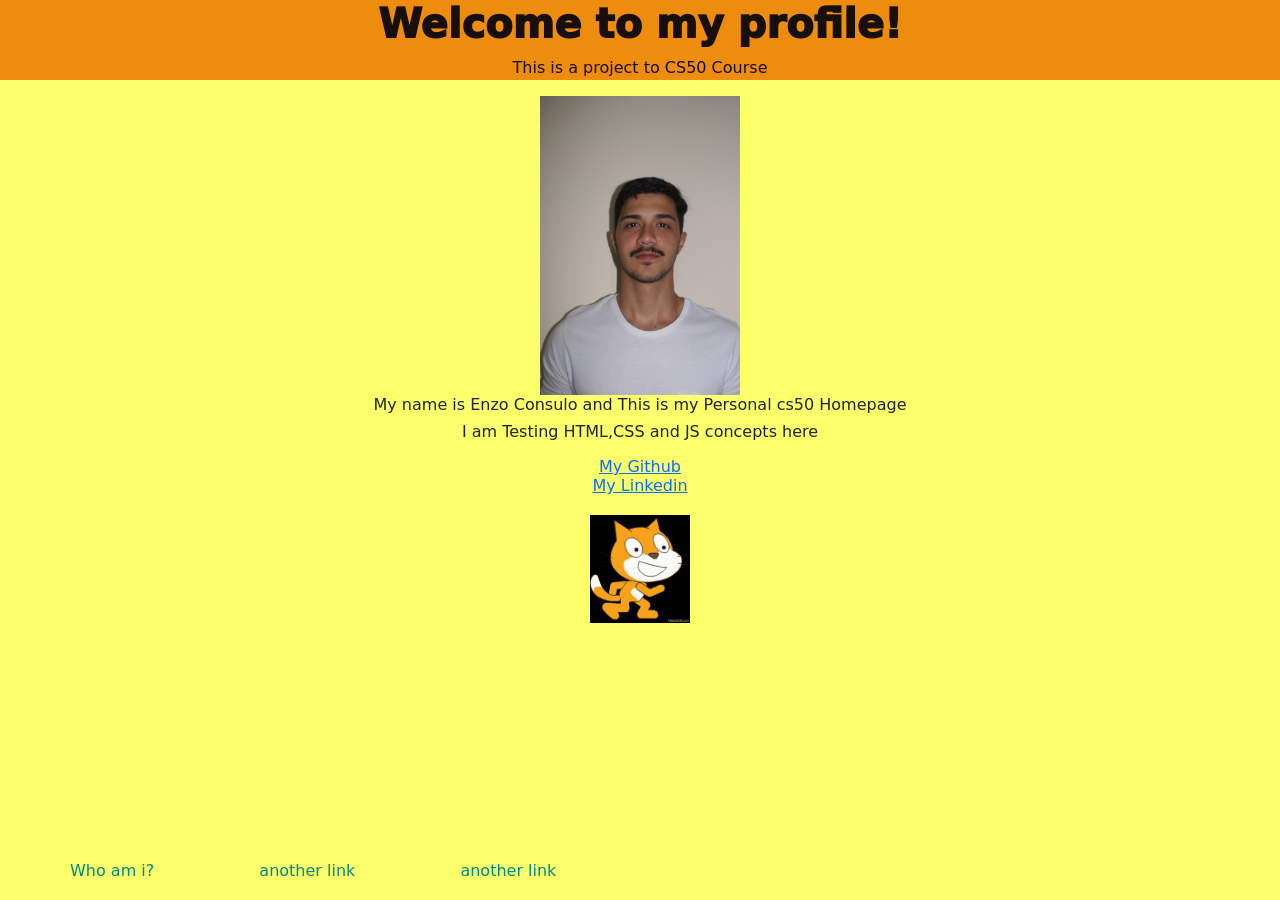
<file: exercisesHTML,CSS,JS/homepage/index.html>
<!DOCTYPE html>

<html lang="en">
    <head>
        <link href="https://cdn.jsdelivr.net/npm/bootstrap@5.2.3/dist/css/bootstrap.min.css" rel="stylesheet" integrity="sha384-rbsA2VBKQhggwzxH7pPCaAqO46MgnOM80zW1RWuH61DGLwZJEdK2Kadq2F9CUG65" crossorigin="anonymous">
        <script src="https://cdn.jsdelivr.net/npm/bootstrap@5.2.3/dist/js/bootstrap.bundle.min.js" integrity="sha384-kenU1KFdBIe4zVF0s0G1M5b4hcpxyD9F7jL+jjXkk+Q2h455rYXK/7HAuoJl+0I4" crossorigin="anonymous"></script>
        <link href="styles.css" rel="stylesheet">
        <title>My Webpage</title>
        <!-- <script>
            function walking(img){
                let cat = document.querySelector("#cat")
                
            }
        </script> -->
    </head>
    <body>
        <div style="text-align: center;">
            <div id="toptitle">
                <h1 style="font-weight: 1000;;">Welcome to my profile!</h1>
                <p>This is a project to CS50 Course</p>
            </div>
            
            
            <img src="DSC00066.JPG" alt = "My photo" width="200">
            
            
            <h6>My name is Enzo Consulo and This is my Personal cs50 Homepage<h6>
            <p>I am Testing HTML,CSS and JS concepts here</p>
            
            <div>
                <a href="github.com/enzoconsulo" style="display: block;">My Github</a>
                <a href="linkedin.com/in/enzoconsulo/" style="display: block;">My Linkedin</a>
                
            </div>

            

            <br><img id="cat" src="scratch-just-walk-away.gif" width="100" >
                
            <footer style="padding: 20px 70px ; position: fixed; bottom: 0; text-align: center;">
                <a style="padding: 0px 0px; text-decoration: none; color: darkcyan;" href="whoAmI.html">Who am i?</a>
                <a style="padding: 0px 100px ;text-decoration: none; color: darkcyan;" href="(link)">another link</a>
                <a style="padding: 0px 0px;text-decoration: none; color: darkcyan;" href="(link)">another link</a>
            </footer>
            
        </div>
    </body>
</html>
</file>
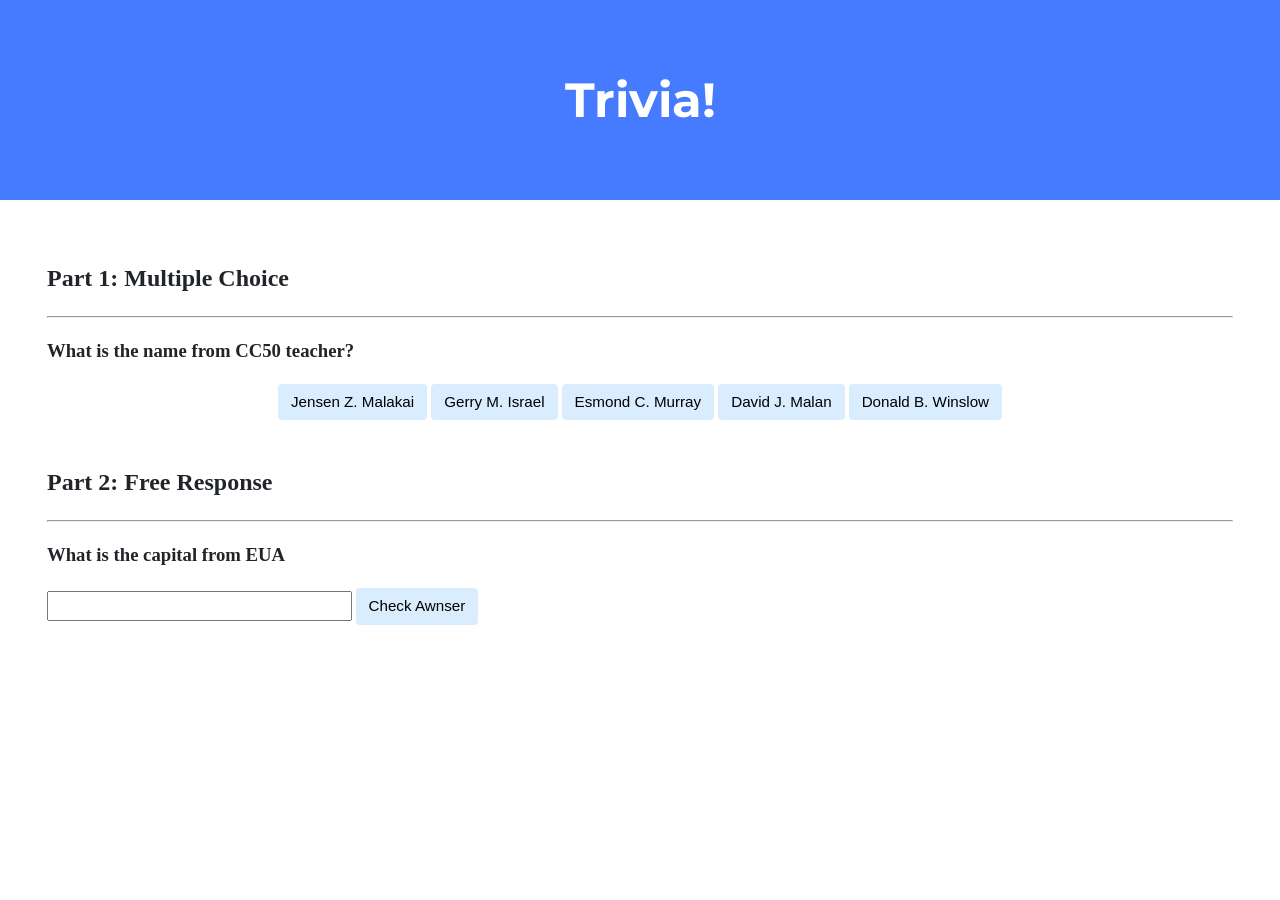
<file: exercisesHTML,CSS,JS/trivia/index.html>
<!DOCTYPE html>

<html lang="en">
    <head>
        <link href="https://fonts.googleapis.com/css2?family=Montserrat:wght@500&display=swap" rel="stylesheet">
        <link href="styles.css" rel="stylesheet">
        <title>Trivia!</title>
        <script>
            // TODO: Add code to check answers to questions
                document.addEventListener("DOMContentLoaded", function() {
                let david = document.querySelector('#david');
                let wrong1 = document.querySelector('#wrong1');
                let wrong2 = document.querySelector('#wrong2');
                let wrong3 = document.querySelector('#wrong3');
                let wrong4 = document.querySelector('#wrong4');

                david.onclick = function() {
                    david.style.backgroundColor = 'green';
                    alert("RIGHT!!");
                };

                wrong1.onclick = function() {
                    wrong1.style.backgroundColor = 'red';
                    alert("WRONG!");
                };
                wrong2.onclick = function() {
                    wrong2.style.backgroundColor = 'red';
                    alert("WRONG!");
                };
                wrong3.onclick = function() {
                    wrong3.style.backgroundColor = 'red';
                    alert("WRONG!");
                };
                wrong4.onclick = function() {
                    wrong4.style.backgroundColor = 'red';
                    alert("WRONG!");
                };

            });


            function checkAnswer(){
                let answer = document.querySelector('#part2')

                if(answer.value.toLowerCase().trim() == "washington"){
                    alert("Right Answer!!")
                    answer.style.backgroundColor = 'green'
                }else{
                    alert("Wrong Answer!")
                }


            }



        </script>
    </head>
    <body>
        <div class="header">
            <h1>Trivia!</h1>
        </div>

        <div class="container">
            <div class="section">
                <h2>Part 1: Multiple Choice </h2>
                <hr>
                <!-- TODO: Add multiple choice question here -->
                 <h3>What is the name from CC50 teacher?</h3>
                 <div>
                    <center>
                        <button id="wrong1" type="button">Jensen Z. Malakai</button>
                        <button id="wrong2" type="button">Gerry M. Israel</button>
                        <button id="wrong3" type="button">Esmond C. Murray</button>
                        <button id="david" type="button">David J. Malan</button>
                        <button id="wrong4" type="button">Donald B. Winslow</button>
                    </center>

                 </div>

            </div>

            <div class="section">
                <h2>Part 2: Free Response</h2>
                <hr>
                <!-- TODO: Add free response question here -->
                <h3>What is the capital from EUA</h3>
                <form>
                    <input id="part2" type="text">
                    <button type="button" onclick=checkAnswer()>Check Awnser</button>
                </form>
            </div>
        </div>
    </body>
</html>
</file>
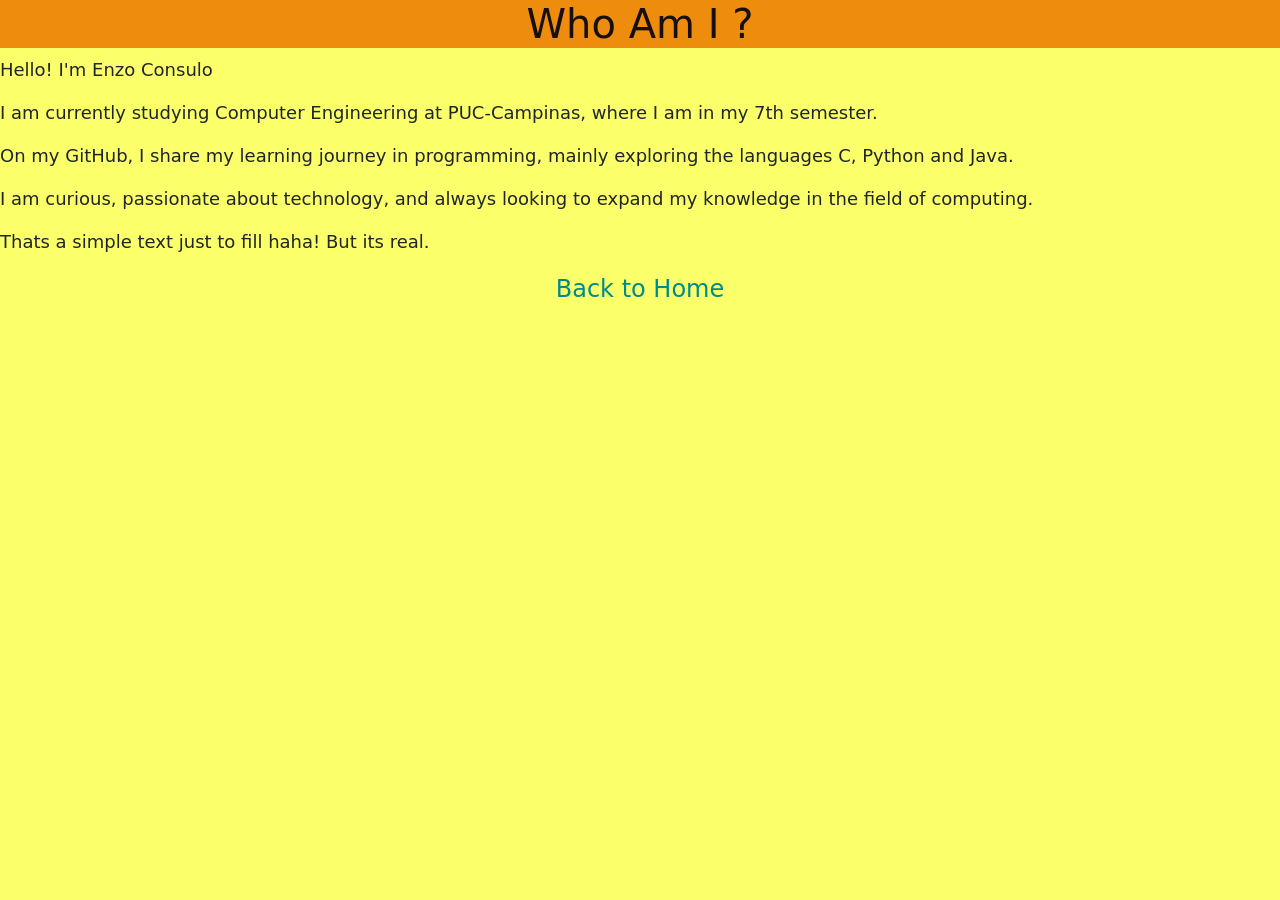
<file: exercisesHTML,CSS,JS/homepage/whoAmI.html>
<!DOCTYPE html>

<html lang="en">
    <head>
        <link href="https://cdn.jsdelivr.net/npm/bootstrap@5.2.3/dist/css/bootstrap.min.css" rel="stylesheet" integrity="sha384-rbsA2VBKQhggwzxH7pPCaAqO46MgnOM80zW1RWuH61DGLwZJEdK2Kadq2F9CUG65" crossorigin="anonymous">
        <script src="https://cdn.jsdelivr.net/npm/bootstrap@5.2.3/dist/js/bootstrap.bundle.min.js" integrity="sha384-kenU1KFdBIe4zVF0s0G1M5b4hcpxyD9F7jL+jjXkk+Q2h455rYXK/7HAuoJl+0I4" crossorigin="anonymous"></script>
        <link href="styles.css" rel="stylesheet">
        <title>My Webpage</title>
    </head>
    <body>
        <h1 id="toptitle" style="text-align: center;">Who Am I ?</h1>
        <div id="biotext">
            <p>Hello! I'm Enzo Consulo</p>
            <p>I am currently studying Computer Engineering at PUC-Campinas, where I am in my 7th semester.</p>
            <p>On my GitHub, I share my learning journey in programming, mainly exploring the languages C, Python and Java.</p>
            <p>I am curious, passionate about technology, and always looking to expand my knowledge in the field of computing.</p>
            <p>Thats a simple text just to fill haha! But its real.</p>
        </div>

        <footer style="text-align: center;">
            <a style="text-decoration: none; color: darkcyan; font-size: x-large;" href="index.html">Back to Home</a>
        </footer>
    </body>
</html>
</file>
<file: exercisesHTML,CSS,JS/homepage/styles.css>
body {
    background-color: rgb(250, 255, 106);
}

#toptitle {
    background-color: rgb(238, 141, 13);
    color: rgb(22, 15, 12);
}

#biotext {
    font-size: large;
}
</file>
<file: exercisesHTML,CSS,JS/trivia/styles.css>
body {
    background-color: #fff;
    color: #212529;
    font-size: 1rem;
    font-weight: 400;
    line-height: 1.5;
    margin: 0;
    text-align: left;
}

.container {
    margin-left: auto;
    margin-right: auto;
    padding-left: 15px;
    padding-right: 15px;
}

.header {
    background-color: #477bff;
    color: #fff;
    margin-bottom: 2rem;
    padding: 2rem 1rem;
    text-align: center;
}

.section {
    padding: 0.5rem 2rem 1rem 2rem;
}

.section:hover {
    background-color: #f5f5f5;
    transition: color 2s ease-in-out, background-color 0.15s ease-in-out;
}

h1 {
    font-family: 'Montserrat', sans-serif;
    font-size: 48px;
}

button, input[type="submit"] {
    background-color: #d9edff;
    border: 1px solid transparent;
    border-radius: 0.25rem;
    font-size: 0.95rem;
    font-weight: 400;
    line-height: 1.5;
    padding: 0.375rem 0.75rem;
    text-align: center;
    transition: color 0.15s ease-in-out, background-color 0.15s ease-in-out, border-color 0.15s ease-in-out, box-shadow 0.15s ease-in-out;
    vertical-align: middle;
}


input[type="text"] {
    line-height: 1.8;
    width: 25%;
}

input[type="text"]:hover {
    background-color: #f5f5f5;
    transition: color 2s ease-in-out, background-color 0.15s ease-in-out;
}
</file>
